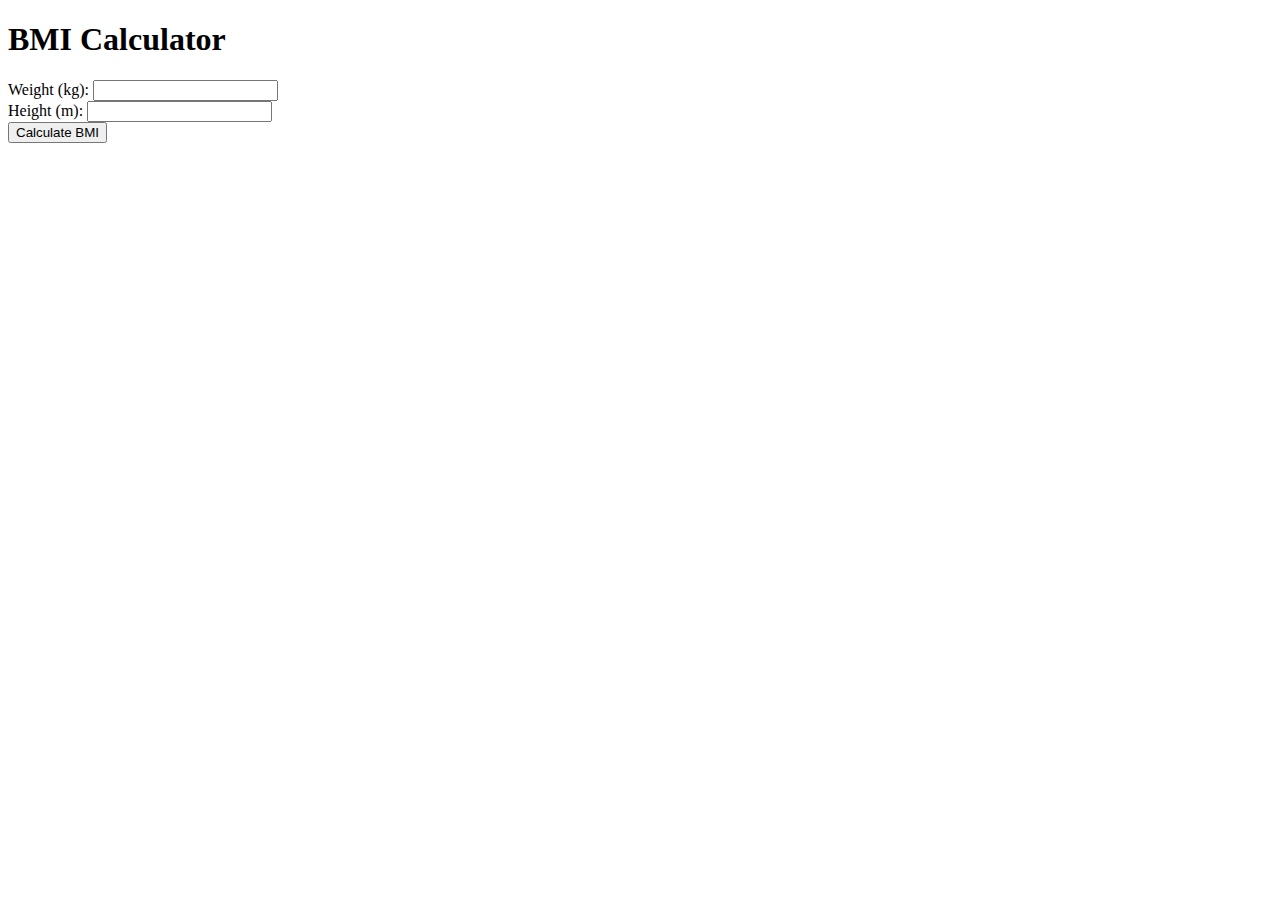
<file: index.html>
<!DOCTYPE html>
<html lang="en">
<head>
    <meta charset="UTF-8">
    <title>BMI Calculator</title>
</head>
<body>
    <h1>BMI Calculator</h1>
    <form>
        <label for="weightInput">Weight (kg):</label>
        <input type="number" id="weightInput" required>
        <br>
        <label for="heightInput">Height (m):</label>
        <input type="number" id="heightInput" required>
        <br>
        <button id="calculateBtn">Calculate BMI</button>
    </form>
    <p id="result"></p>

    <!-- JavaScript code here -->
    <script src="script.js"></script>
</body>
</html>
</file>
